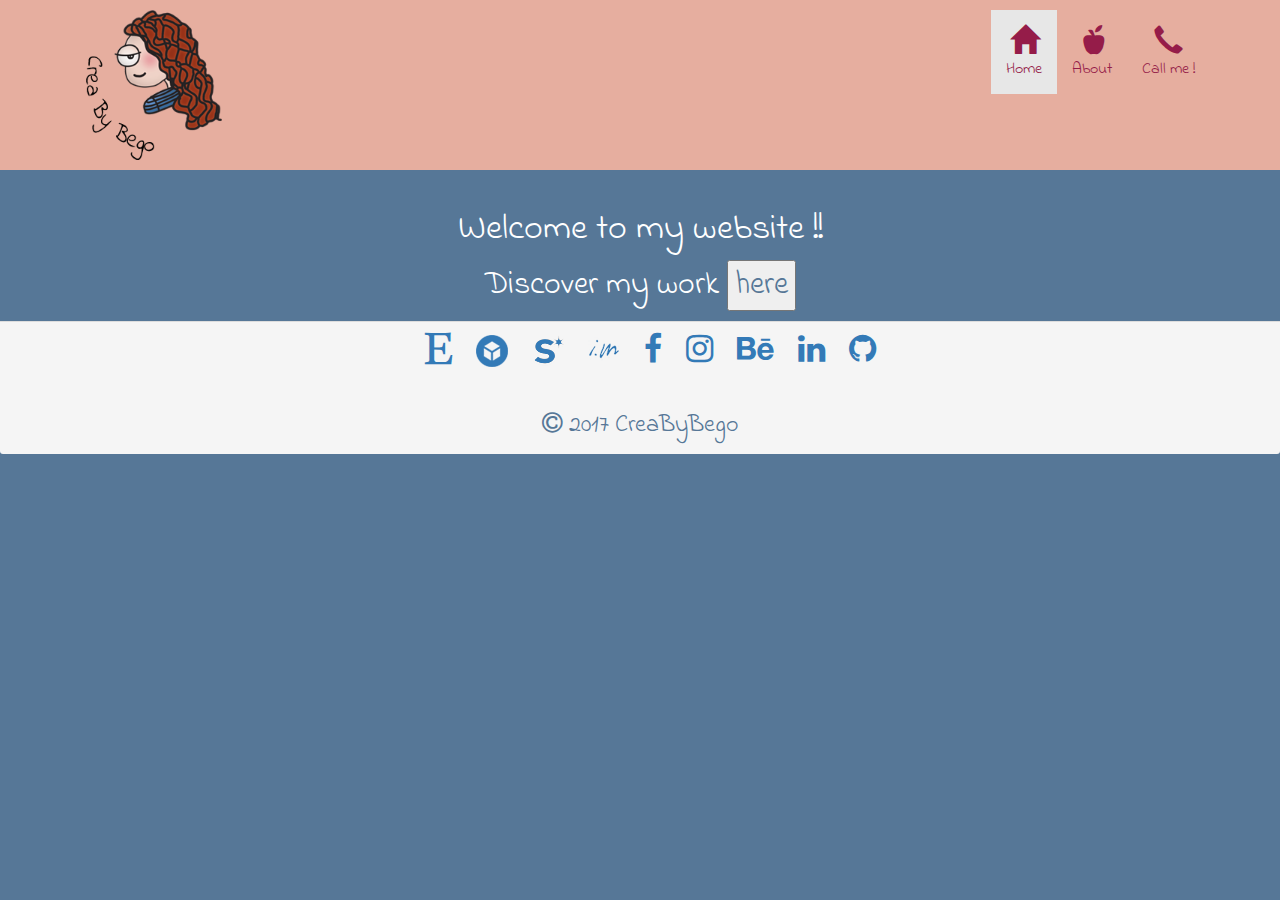
<file: index.html>
<!doctype html>
<html lang="en">
  <head>
    <meta charset="utf-8">
    <meta http-equiv="X-UA-Compatible" content="IE=edge">
    <meta name="viewport" content="width=device-width, initial-scale=1">
    <title>CreaByBego</title>
    <link rel="icon" href="images/creabybego_icon.ico"/>
    <link rel="stylesheet" href="css/bootstrap.min.css">
    <link rel="stylesheet" href="css/styles.css">
    <link rel="stylesheet" href="font-awesome-4.7.0/css/font-awesome.min.css">
    <link href="https://fonts.googleapis.com/css?family=Indie+Flower" rel="stylesheet">
  </head>
<body>
  <header>
    <nav id="header-nav" class="navbar navbar-default">
      <div class="container">
        <div class="navbar-header">
          <a href="#" onclick="$cbb.loadCategories();" class="pull-left">
            <div id="logo-img"></div>
          </a>

         <!--  <div class="navbar-brand">
            <a href="index.html"><h1>CreaByBego</h1></a>
          </div> -->

          <button id="navbarToggle" type="button" class="navbar-toggle collapsed" data-toggle="collapse" data-target="#collapsable-nav" aria-expanded="false">
            <span class="sr-only">Toggle navigation</span>
            <span class="icon-bar"></span>
            <span class="icon-bar"></span>
            <span class="icon-bar"></span>
          </button>
        </div>
  


        <div id="collapsable-nav" class="collapse navbar-collapse">
           <ul id="nav-list" class="nav navbar-nav navbar-right">
            <li id="navHomeButton" class="active">
             <a href="#" onclick="$cbb.loadCategories();">
                <span class="glyphicon glyphicon-home"></span><br class="hidden-xs"> Home</a>
            </li>
            <li id="navAboutButton">
              <a href="#" onclick="$cbb.loadAboutPage();">
                <span class="glyphicon glyphicon-apple"></span><br class="hidden-xs"> About</a>
            </li>            
            <li glyphicon glyphicon-phone-altid="phone">
              <a href="tel:0033650599113">
                <span class="glyphicon glyphicon-earphone"></span><br class="hidden-xs"> Call me !</a>
            </li>
          </ul><!-- #nav-list -->
        </div><!-- .collapse .navbar-collapse -->

  
      </div><!-- .container -->
    </nav><!-- #header-nav -->
  </header>




  <div id="main-content" class="container"></div>


  <!-- Footer -->
  <footer class="panel-footer">
   <div class="container">
     <div class="footer-social-links-inner">
      <ul class="social-links">                    


        <!-- Social media: etsy github behance sketchfab instagram facebook shapeways i.materialise linkedin -->
        <!-- Etsy -->
        <li>
          <section id="etsy">
           <a target="_blank" href="https://www.etsy.com/shop/CreaByBego" onclick="">
            <span class="fa fa-etsy fa-2x"></span></a>
            <hr class="visible-xs">
          </section>
        </li>

        <!-- Sketchfab -->
        <li>
          <section id="sketchfab">
           <a target="_blank" href="https://sketchfab.com/begogna" onclick="">
            <img src="images/sketchfab-icon-circle-2x.png"></a>
            <hr class="visible-xs">
          </section>
        </li>

        <!-- Shapeways -->
        <li>
          <section id="shapeways">
           <a target="_blank" href="https://www.shapeways.com/designer/begogna/hire-me" onclick="">
            <img src="images/shapeways-icon-2x.png"></a>
            <hr class="visible-xs">
          </section>
        </li>

        <!-- i.materialise -->
        <li>
          <section id="imaterialise">
           <a target="_blank" href="https://i.materialise.com/shop/designer/begogna" onclick="">
            <img src="images/imaterialise-icon-2x.png"></a>
            <hr class="visible-xs">
          </section>
        </li>

        <!-- Facebook -->
        <li>
          <section id="facebook">
           <a target="_blank" href="https://www.facebook.com/creabybego" onclick="">
            <span class="fa fa-facebook fa-2x">
            </span></a>
            <hr class="visible-xs">
          </section></li>
        </li>

        <!-- Instagram -->
        <li>
          <section id="instagram">
           <a target="_blank" href="https://www.instagram.com/begognap" onclick="">
            <span class="fa fa-instagram fa-2x"></span></a>
            <hr class="visible-xs">
          </section>
        </li>

        <!-- Behance -->
        <li>
          <section id="behance">
           <a target="_blank" href="https://www.behance.net/begogna" onclick="">
            <span class="fa fa-behance fa-2x"></span></a>
            <hr class="visible-xs">
          </section>
        </li>

        <!-- Linkedin -->
        <li>
          <section id="linkedin">
           <a target="_blank" href="https://www.linkedin.com/in/begonaperez/" onclick="">
            <span class="fa fa-linkedin fa-2x"></span></a>
            <hr class="visible-xs">
          </section>
        </li>

        <!-- Github -->
        <li>
          <section id="github">
           <a target="_blank" href="https://github.com/begogna" onclick="">
            <span class="fa fa-github fa-2x"></span></a>
            <hr class="visible-xs">
          </section>
        </li>

      </ul>
    </div>
  </div>
  <!-- Copyright -->
  <div id="copyright" class="text-center">
    <i class="fa fa-copyright align-center" aria-hidden="true"></i> 2017 CreaByBego
  </div> 
</footer>

<!-- End Footer -->






  <!-- jQuery (Bootstrap JS plugins depend on it) -->
  <script src="js/jquery-3.1.1.min.js"></script>
  <script src="js/bootstrap.min.js"></script>
  <script src="js/ajax-utils.js"></script>
  <script src="js/script.js"></script>
</body>
</html>
</file>
<file: css/styles.css>
/** GENERAL **/
/* For alingment debug purposes */
/*
* {
    border: 1px solid black;
}
*/


h1 {
  color: white;
  text-align: center;
}

p {
  font-size: 2em;
  color: white;
}
/** GENERAL **/



body {
  font-size: 16px;
  color: black;
  background-color: #567797;
  font-family: 'Indie Flower', cursive;
}

button {
  color: #567797;
}

/** HEADER **/
#header-nav {
  background-color: #e6ae9f;
  border-radius: 0;
  border: 0;
}

#logo-img {
  background: url('../images/creabybego-logo.png') no-repeat;
  width: 150px;
  height: 150px;
  background-size: 150px;
  margin: 10px 15px 10px 10px;
}
#logo-img:hover {
  opacity: .7;
}

/*
.navbar-brand {
  padding-top: 25px;
}
.navbar-brand h1 {  //Restaurant name 
  font-family: 'Indie Flower', cursive;
  color: brown;
  font-size: 5em;
  text-shadow: 2px -2px 0px #222;
  margin-top: 0;
  margin-bottom: 0;
  line-height: 2;
}
.navbar-brand a:hover, .navbar-brand a:focus {
  text-decoration: none;
}*/

#nav-list {
  margin-top: 10px;
}
#nav-list a {
  color: #951C49;
  text-align: center;
}
#nav-list a:hover {
  background: #E7E7E7;
}
#nav-list a span {
  font-size: 1.8em;
}

#phone {
  margin-top: 5px;
}
#phone a { /* Phone number */
  text-align: right;
  padding-bottom: 0;
}

.navbar-header button.navbar-toggle, .navbar-header .icon-bar {
  border: 1px solid #61122f;
}
.navbar-header button.navbar-toggle {
  clear: both;
  margin-top: -30px;
}
/* END HEADER */

/* CATEGORIES PAGE */
.category-tile { 
  position: relative;
  overflow: hidden;
  margin-top: 15px; /* the same as the padding of the cols, to be visually the same horizontally and vertically */
  margin-bottom: 15px; 
}
.category-tile span {
  position: absolute;
  bottom: 0;
  right: 0;
  width: 100%;
  text-align: center;
  font-size: 1.2em;
  /*text-transform: uppercase;*/
  background-color: #000;
  color: #fff;
  opacity: .8;
}
.category-tile:hover {
  box-shadow: 0 1px 5px 1px #cccccc;
  opacity: .8;
}

/*#menu-categories-title + div {
  margin-bottom: 50px;
}*/
/* END CATEGORIES PAGE */


  /* Footer */

.panel-footer a:hover{
 color: #337ab7; /* The color mustn't change to avoid differences with the icons coming from images */
 opacity: .7;
}
.panel-footer section {
  margin-bottom: 30px;
  text-align: center;
}
.panel-footer section:nth-child(3) {
  margin-bottom: 0; /* margin already exists on the whole row */
}
.panel-footer section hr {
  width: 50%;
}

#copyright {
  font-size: 1.5em;
  color: #567797;
}

.social-links {
    width: 100%; /* this will set nav full width of conatiner*/

  }
.social-links > li {
    display: inline-block; /* To erase the List Item Markers and to have horizontal list */
    vertical-align: middle;
    zoom: 1;
    text-align: center;
    margin-right: 20px;

}


.footer-social-links-inner {
  text-align: center;
}

  /* End Footer */





/********** Large devices only **********/
@media (min-width: 1200px) {

}

/********** Medium devices only **********/
@media (min-width: 992px) and (max-width: 1199px) {

}

/********** Small devices only **********/
@media (min-width: 768px) and (max-width: 991px) {

}

/********** Extra small devices only **********/
@media (max-width: 767px) {  
.social-links  {
   margin-left: -20px; /* to align the list in the center, check better solution*/
 }
.social-links > li {
    margin-right: 0px; /* override margin set for larger devices */

    width: 32%; /* To display three in a row */
}
}


/********** Super extra small devices Only :-) (e.g., iPhone 4) **********/
@media (max-width: 479px) {

  .footer-social-links-inner {
      text-align: left;
  }
 .social-links > li {
    margin-right: 0px;
    width: 100%; /* To display one in a row */
}
  .col-xxs-12 {
    position: relative;
    min-height: 1px;
    padding-right: 15px;
    padding-left: 15px;
    float: left;
    width: 100%;
  }
}
</file>
